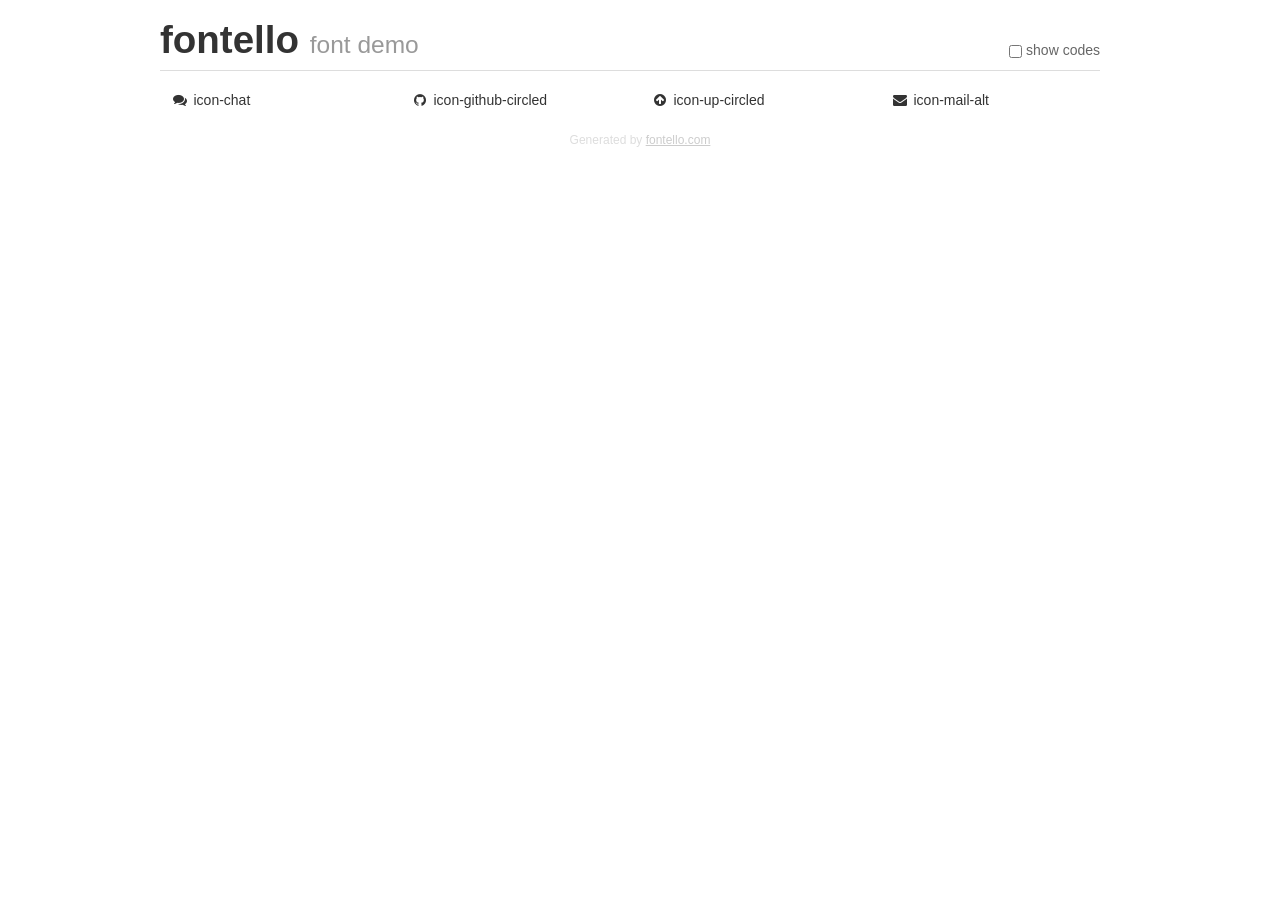
<file: css/fontello/demo.html>
<!DOCTYPE html>
<html>
  <head>
  <!--[if lt IE 9]><script language="javascript" type="text/javascript" src="//html5shim.googlecode.com/svn/trunk/html5.js"></script><![endif]-->
  <meta charset="UTF-8">
  <style>
    html {
      font-size: 100%;
      -webkit-text-size-adjust: 100%;
      -ms-text-size-adjust: 100%;
    }
    a:focus {
      outline: thin dotted #333;
      outline: 5px auto -webkit-focus-ring-color;
      outline-offset: -2px;
    }
    a:hover,
    a:active {
      outline: 0;
    }
    input {
      margin: 0;
      font-size: 100%;
      vertical-align: middle;
      *overflow: visible;
      line-height: normal;
    }
    input::-moz-focus-inner {
      padding: 0;
      border: 0;
    }
    body {
      margin: 0;
      font-family: "Helvetica Neue", Helvetica, Arial, sans-serif;
      font-size: 14px;
      line-height: 20px;
      color: #333;
      background-color: #fff;
    }
    a {
      color: #08c;
      text-decoration: none;
    }
    a:hover {
      color: #005580;
      text-decoration: underline;
    }
    .row {
      margin-left: -20px;
      *zoom: 1;
    }
    .row:before,
    .row:after {
      display: table;
      content: "";
      line-height: 0;
    }
    .row:after {
      clear: both;
    }
    .span3 {
      float: left;
      min-height: 1px;
      margin-left: 20px;
      width: 220px;
    }
    .container {
      width: 940px;
      margin-right: auto;
      margin-left: auto;
      *zoom: 1;
    }
    .container:before,
    .container:after {
      display: table;
      content: "";
      line-height: 0;
    }
    .container:after {
      clear: both;
    }
    small {
      font-size: 85%;
    }
    h1 {
      margin: 10px 0;
      font-family: inherit;
      font-weight: bold;
      line-height: 20px;
      color: inherit;
      text-rendering: optimizelegibility;
      line-height: 40px;
      font-size: 38.5px;
    }
    h1 small {
      font-weight: normal;
      line-height: 1;
      color: #999;
      font-size: 24.5px;
    }

    body {
      margin-top: 90px;
    }
    .header {
      position: fixed;
      top: 0;
      left: 50%;
      margin-left: -480px;
      background-color: #fff;
      border-bottom: 1px solid #ddd;
      padding-top: 10px;
      z-index: 10;
    }
    .footer {
      color: #ddd;
      font-size: 12px;
      text-align: center;
      margin-top: 20px;
    }
    .footer a {
      color: #ccc;
      text-decoration: underline;
    }
    .the-icons {
      font-size: 14px;
      line-height: 24px;
    }
    .switch {
      position: absolute;
      right: 0;
      bottom: 10px;
      color: #666;
    }
    .switch input {
      margin-right: 0.3em;
    }
    .codesOn .i-name {
      display: none;
    }
    .codesOn .i-code {
      display: inline;
    }
    .i-code {
      display: none;
    }
    @font-face {
      font-family: 'fontello';
      src: url('./font/fontello.eot?43168383');
      src: url('./font/fontello.eot?43168383#iefix') format('embedded-opentype'),
           url('./font/fontello.woff?43168383') format('woff'),
           url('./font/fontello.ttf?43168383') format('truetype'),
           url('./font/fontello.svg?43168383#fontello') format('svg');
      font-weight: normal;
      font-style: normal;
    }
    .demo-icon {
      font-family: "fontello";
      font-style: normal;
      font-weight: normal;
      speak: never;
     
      display: inline-block;
      text-decoration: inherit;
      width: 1em;
      margin-right: .2em;
      text-align: center;
      /* opacity: .8; */
     
      /* For safety - reset parent styles, that can break glyph codes*/
      font-variant: normal;
      text-transform: none;
     
      /* fix buttons height, for twitter bootstrap */
      line-height: 1em;
     
      /* Animation center compensation - margins should be symmetric */
      /* remove if not needed */
      margin-left: .2em;
     
      /* You can be more comfortable with increased icons size */
      /* font-size: 120%; */
     
      /* Font smoothing. That was taken from TWBS */
      -webkit-font-smoothing: antialiased;
      -moz-osx-font-smoothing: grayscale;
     
      /* Uncomment for 3D effect */
      /* text-shadow: 1px 1px 1px rgba(127, 127, 127, 0.3); */
    }
    </style>
    <link rel="stylesheet" href="css/animation.css"><!--[if IE 7]><link rel="stylesheet" href="css/" + font.fontname + "-ie7.css"><![endif]-->
    <script>
      function toggleCodes(on) {
        var obj = document.getElementById('icons');
      
        if (on) {
          obj.className += ' codesOn';
        } else {
          obj.className = obj.className.replace(' codesOn', '');
        }
      }
    </script>
  </head>
  <body>
    <div class="container header">
      <h1>fontello <small>font demo</small></h1>
      <label class="switch">
        <input type="checkbox" onclick="toggleCodes(this.checked)">show codes
      </label>
    </div>
    <div class="container" id="icons">
      <div class="row">
        <div class="span3" title="Code: 0xe801">
          <i class="demo-icon icon-chat">&#xe801;</i> <span class="i-name">icon-chat</span><span class="i-code">0xe801</span>
        </div>
        <div class="span3" title="Code: 0xf09b">
          <i class="demo-icon icon-github-circled">&#xf09b;</i> <span class="i-name">icon-github-circled</span><span class="i-code">0xf09b</span>
        </div>
        <div class="span3" title="Code: 0xf0aa">
          <i class="demo-icon icon-up-circled">&#xf0aa;</i> <span class="i-name">icon-up-circled</span><span class="i-code">0xf0aa</span>
        </div>
        <div class="span3" title="Code: 0xf0e0">
          <i class="demo-icon icon-mail-alt">&#xf0e0;</i> <span class="i-name">icon-mail-alt</span><span class="i-code">0xf0e0</span>
        </div>
      </div>
    </div>
    <div class="container footer">Generated by <a href="https://fontello.com">fontello.com</a></div>
  </body>
</html>
</file>
<file: css/fontello/css/animation.css>
/*
   Animation example, for spinners
*/
.animate-spin {
  -moz-animation: spin 2s infinite linear;
  -o-animation: spin 2s infinite linear;
  -webkit-animation: spin 2s infinite linear;
  animation: spin 2s infinite linear;
  display: inline-block;
}
@-moz-keyframes spin {
  0% {
    -moz-transform: rotate(0deg);
    -o-transform: rotate(0deg);
    -webkit-transform: rotate(0deg);
    transform: rotate(0deg);
  }

  100% {
    -moz-transform: rotate(359deg);
    -o-transform: rotate(359deg);
    -webkit-transform: rotate(359deg);
    transform: rotate(359deg);
  }
}
@-webkit-keyframes spin {
  0% {
    -moz-transform: rotate(0deg);
    -o-transform: rotate(0deg);
    -webkit-transform: rotate(0deg);
    transform: rotate(0deg);
  }

  100% {
    -moz-transform: rotate(359deg);
    -o-transform: rotate(359deg);
    -webkit-transform: rotate(359deg);
    transform: rotate(359deg);
  }
}
@-o-keyframes spin {
  0% {
    -moz-transform: rotate(0deg);
    -o-transform: rotate(0deg);
    -webkit-transform: rotate(0deg);
    transform: rotate(0deg);
  }

  100% {
    -moz-transform: rotate(359deg);
    -o-transform: rotate(359deg);
    -webkit-transform: rotate(359deg);
    transform: rotate(359deg);
  }
}
@-ms-keyframes spin {
  0% {
    -moz-transform: rotate(0deg);
    -o-transform: rotate(0deg);
    -webkit-transform: rotate(0deg);
    transform: rotate(0deg);
  }

  100% {
    -moz-transform: rotate(359deg);
    -o-transform: rotate(359deg);
    -webkit-transform: rotate(359deg);
    transform: rotate(359deg);
  }
}
@keyframes spin {
  0% {
    -moz-transform: rotate(0deg);
    -o-transform: rotate(0deg);
    -webkit-transform: rotate(0deg);
    transform: rotate(0deg);
  }

  100% {
    -moz-transform: rotate(359deg);
    -o-transform: rotate(359deg);
    -webkit-transform: rotate(359deg);
    transform: rotate(359deg);
  }
}
</file>
